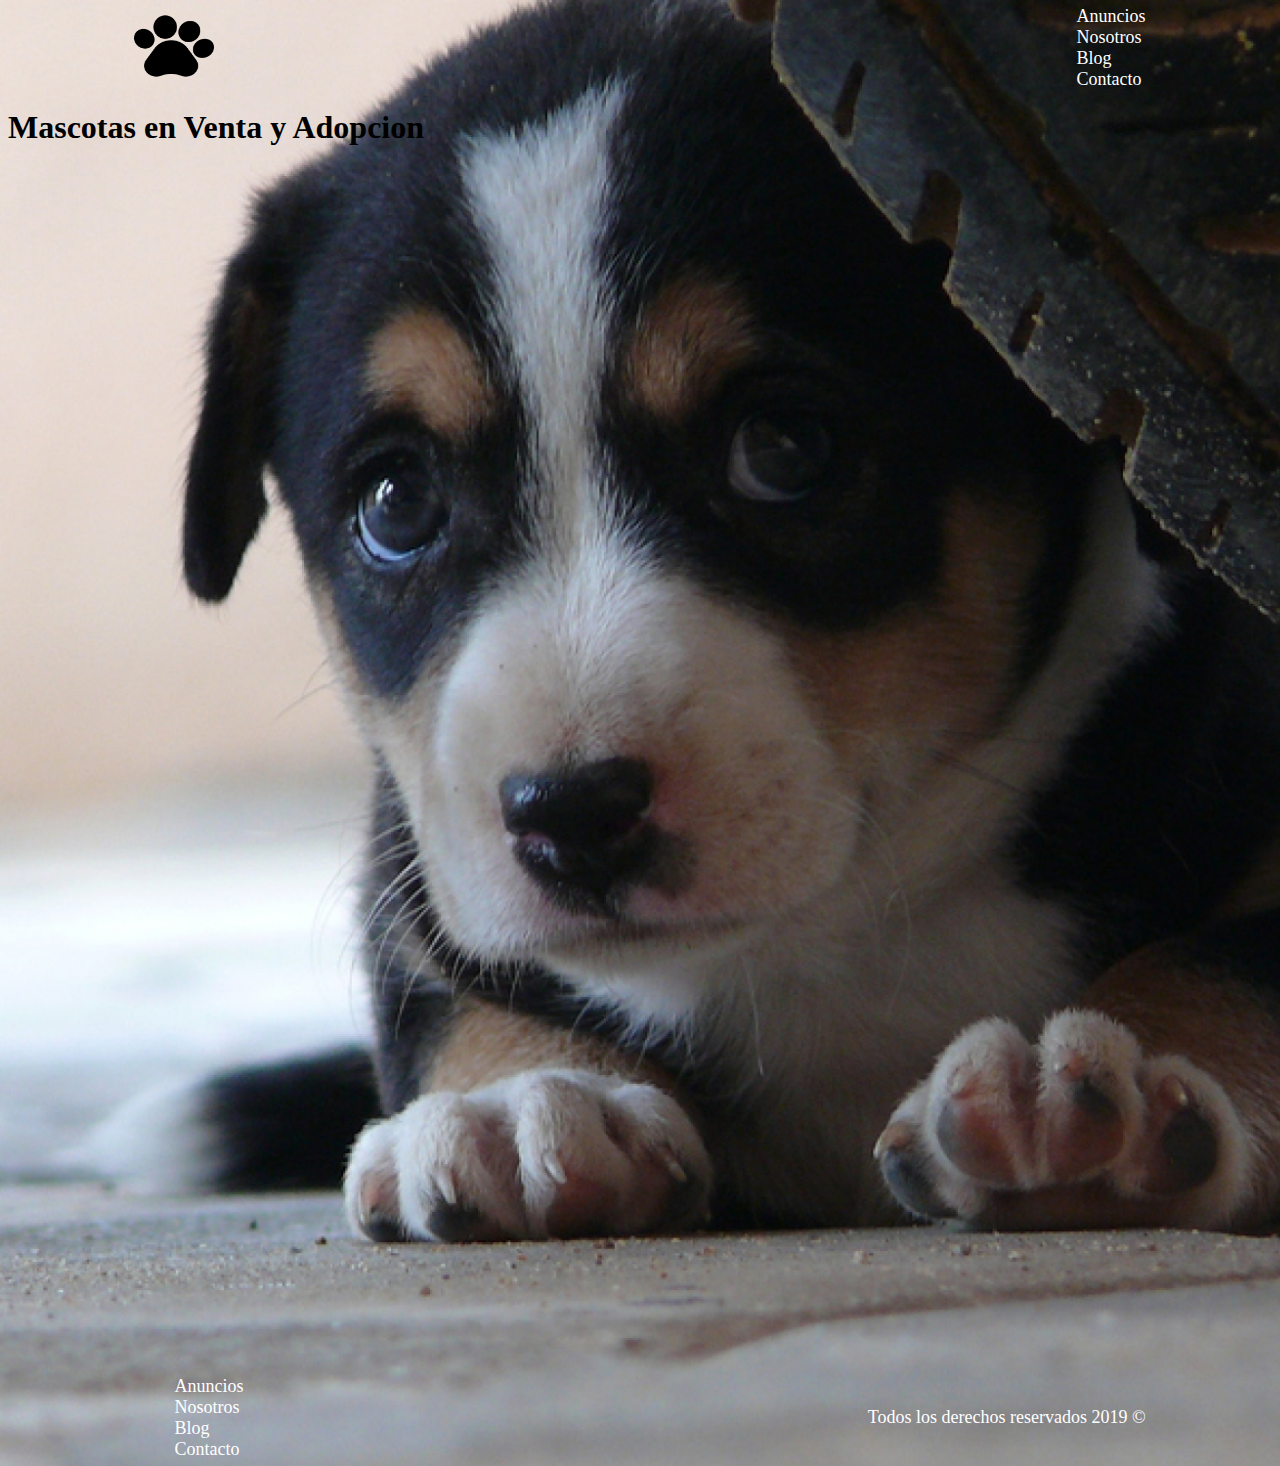
<file: index.html>
<!DOCTYPE html>
<html lang="es">
<head>
    <meta charset="UTF-8">
    <meta http-equiv="X-UA-Compatible" content="IE=edge">
    <meta name="viewport" content="width=device-width, initial-scale=1.0">
    <link rel="stylesheet" href="./css/Principal.css">
    <title>Pagina Principal</title>
</head>
<body>
    <header>
        <nav id="nav-header">
            <a href="./index.html" title="Pagina Principal">
                <img id="logo" src="./img/logo.png" alt="logo">
            </a>
            <ul>
                <li ><a class="links" href="#anuncios">Anuncios</a></li>
                <li ><a class="links" href="#nosotros">Nosotros</a></li>
                <li ><a class="links" href="#blog">Blog</a></li>
                <li ><a class="links" href="#contacto">Contacto</a></li>
            </ul>
        </nav>
    </header>
    
    <h1>Mascotas en Venta y Adopcion</h1>
    <div id="anuncios-container">

    </div>
    
    <footer>
        <nav id="nav-footer">
            <ul>
                <li ><a class="links" href="#anuncios">Anuncios</a></li>
                <li ><a class="links" href="#nosotros">Nosotros</a></li>
                <li ><a class="links" href="#blog">Blog</a></li>
                <li ><a class="links" href="#contacto">Contacto</a></li>
            </ul>
            <p>Todos los derechos reservados 2019 &copy;</p>
        </nav>
    </footer>




    <script src="./scripts/tarjetaAnuncio.js"></script>
</body>
</html>
</file>
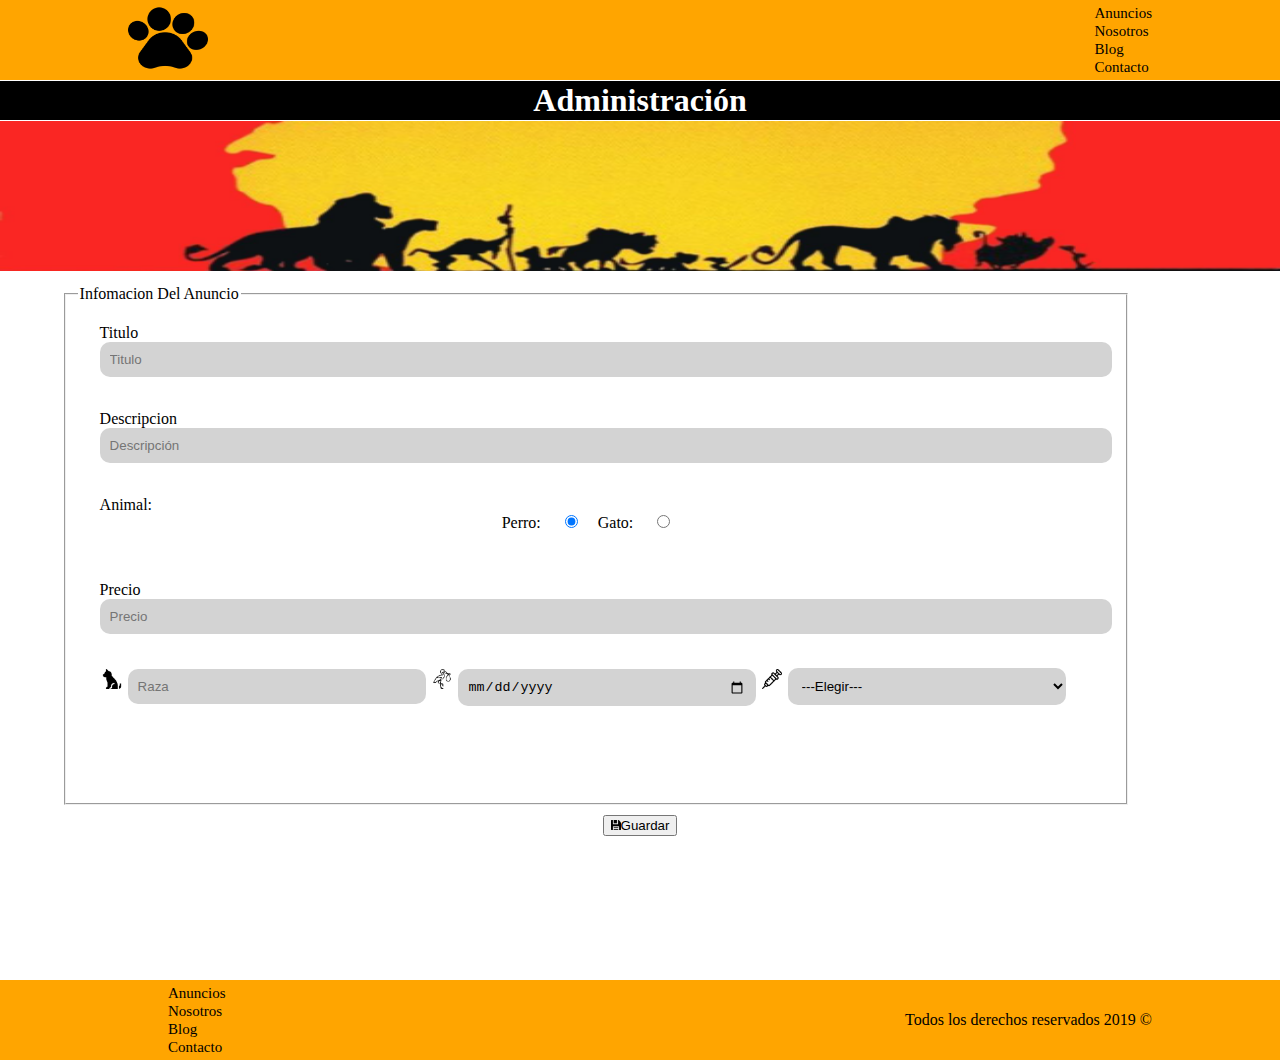
<file: Adm.html>
<!DOCTYPE html>
<html lang="es">
    <head>
        <meta charset="UTF-8">
        <meta http-equiv="X-UA-Compatible" content="IE=edge">
        <meta name="viewport" content="width=device-width, initial-scale=1.0">
        <title>Huellitas (adoptando como un campeón) - Administración</title>
        <link rel="stylesheet" href="./css/estilos.css">
        <link rel="stylesheet" href="./css/tablaDinamica.css">
    
    </head>
    <body>
    
        <header>
            <nav id="nav-header">
                <a href="./index.html" title="Pagina Principal">
                    <img id="logo" src="./img/logo.png" alt="logo">
                </a>
                <ul>
                    <li ><a class="links" href="#anuncios">Anuncios</a></li>
                    <li ><a class="links" href="#nosotros">Nosotros</a></li>
                    <li ><a class="links" href="#blog">Blog</a></li>
                    <li ><a class="links" href="#contacto">Contacto</a></li>
                </ul>
            </nav>
        </header>
    
        <main>
            <div id="titulo">
                <h1>Administración</h1>
                <div id="banner">
                    <img src="./img/banner.png" alt="banner">
                </div>
    
            </div>

            <div id="form-container">
                <fieldset id="fieldset-parent">
                    <legend>Infomacion Del Anuncio</legend>
                    <form >
                        <fieldset id="form-titulo">
                            <label for="txtTitulo">Titulo</label><br> 
                            <input class="input-large" type="text" name="Titulo" id="txtTitulo" placeholder="Titulo" required>
                            <small></small>
                        </fieldset>
             
                        <fieldset id="form-descripcion">
                            <label for="txtDescripcion">Descripcion</label> <br>
                            <input class="input-large" type="text" name="Descripcion" id="txtDescripcion" placeholder="Descripción" required>
                            <small></small>
                        </fieldset>
               
                        <fieldset id="fielset-Animal">
                            <label >Animal:</label><br>
                            <fieldset id="form-Animal">
                                <label for="chPerro">Perro:
                                    <input type="radio" name="Animal" id="chPerro" value="Perro" checked>
                                </label>
                                <label for="chGato">Gato:
                                    <input type="radio" name="Animal" id="chGato"  value="Gato" >
                                </label>
                            </fieldset>
                        </fieldset>
                        
                        <fieldset id="form-precio">
                            <label for="txtPrecio">Precio</label> <br>
                            <input class="input-large" type="text" name="Precio" id="txtPrecio" placeholder="Precio" required>
                            <small></small>
                        </fieldset>
    
                        <fieldset id="form-especificaciones">
                            <img src="./img/animal.png" alt="raza">
                            <input class="input-medium" type="text" name="Raza" id="txtRaza" placeholder="Raza" required>
                            <img src="./img/ciguena.png" alt="fecha de nacimiento">
                            <input class="input-medium" type="date" name="Fecha" id="dateFecha" placeholder="dd/mm/aaaa" required>
                            <img src="./img/jeringuilla.png" alt="vacunas">
                            <select class="input-medium" name="Vacunas" id="sltVacunas" required>
                                <option value="-1"selected disabled>---Elegir---</option>
                                <option value="1">Si</option>
                                <option value="0">No</option>
                            </select>
                        </fieldset>

                        <fieldset id = "vacunas-Container" class="invisible">
                            <label for="chSextuple">Séxtuple: <input type="checkbox" name="vacine" id="chSextuple" value="Sextuple" ></label>
                            <label for="chRabia">Rabia: <input type="checkbox" name="vacine" id="chRabia" value="Rabia" ></label>
                            <label for="chTosPerreras">Tos de las perreras: <input type="checkbox" name="vacine" id="chTosPerreras" value="TosPerreras" ></label>
                        </fieldset>

                    </form>
                </fieldset>
                <br><br><br>
            </div>

            <div id="customAlert" class="invisible">
                <div id="customAlert-container" class="ventana">

                </div>  
              </div>

            <div id="buttons-container">
                <button id="btnGuardar"><img src="./img/guardar-el-archivo.png" alt="">Guardar</button>
                <button id="btnModificar" class="invisible">Modificar</button>
                <button id="btnEliminar" class="invisible">Eliminar</button>
                <button id="btnCancelar" class="invisible">Cancelar</button>
                <br>
                <small id="smlBtn"></small>
            </div>
    
            <br><br>
            <div class="spinner">
                <img src="./img/pawprint.gif" alt="spinner" id="spinner" class="invisible"/>
            </div>
            
            <div id="tabla-container">
            </div>
            <br><br>
    
        </main>
        
        <footer>
            <nav id="nav-footer">
                <ul>
                    <li ><a class="links" href="#anuncios">Anuncios</a></li>
                    <li ><a class="links" href="#nosotros">Nosotros</a></li>
                    <li ><a class="links" href="#blog">Blog</a></li>
                    <li ><a class="links" href="#contacto">Contacto</a></li>
                </ul>
                <p>Todos los derechos reservados 2019 &copy;</p>
            </nav>
        </footer>
    
        <script src="./scripts/app.js" type="module"></script>
    
    </body>
</html>
</file>
<file: css/Principal.css>
body{
    width: 100;
    height: 100;
    /* height: 1500px; */
    background-image: url(./fondoPerro2.jpg);
    background-size: cover;
}
header, footer{  
    width: 100%;  
    height: 80px;
    margin: 0;
}
.links{
    color: white;
    text-decoration: none;
    font-size: 18px;
}
li{
    list-style: none;
}


#anuncios-container{
    padding: 20px;
    margin: 20px;
    width: 90%;
    height: 1150px;
    display: flex;
    flex-flow: column;
    align-content: center;
    align-items: center;
    overflow: overlay;
}

/*ScrollBar*/
::-webkit-scrollbar {
    width: 10px;
    height: 10px;
}
::-webkit-scrollbar-thumb {
    background: rgba(90, 90, 90);
}

::-webkit-scrollbar-track {
    background: none;
}

/* --------- Cards ---------------------------------------------------------------------------- */
.card {
    margin: 3px;
    opacity: 0.55;
    display: inline-block;
    width: 75%;
    border-style: none;
    background-color: lightgrey;
    padding: 10px;
    border-radius: 10px;
}
.card h3{
    font-size: xx-large;
    text-align: center;
}
.card p{
    font-size: x-large;
    padding-left: 50px;
}
#card-Especificaciones{
    align-items: center;
    display: flex;
    justify-content: center;
}
#card-Especificaciones > img{
    width: 40px;
    height: 40px;
    padding: 2px 2px 2px 2px;
    display: inline;
}
#card-Especificaciones > p{
    padding: 10px;
    font-size: x-large;
}
#card-btn{
    display: flex;
    justify-content: center;
    margin: 10px;
}
.card input{
    width: 80%;
    height: 40px;
    background-color: lightsteelblue;
    border-radius: 5px;
    font-size: x-large;
    font-weight: bold;
}

/* -------Header------------------------------------------------------------------------------ */
header{
    display: flex;
    justify-content: center;
}
#logo{
    width: 80px;
    height: 70px;
}
#nav-header{
    width: 80%;
    display: flex;
    justify-content: space-between;
    align-items: center;
}

/* -------Footer------------------------------------------------------------------------------ */
footer{
    display: flex;
    justify-content: center;
}
#nav-footer{
    width: 80%;
    display: flex;
    justify-content: space-between;
    align-items: center;
}
#nav-footer p{
    font-size: large;
    color: white;
}
</file>
<file: css/estilos.css>
body{
    margin: 0;
    border: 0;  
}
main{
    /* height: calc(100vh - 80px - 80px) ; */
    height: 100vh ;
}
header, footer{
    background-color: orange;  
    width: 100%;  
    height: 80px;
    margin: 0;
}
.links{
    color: black;
    text-decoration: none;
    font-size: 15px;
}
li{
    list-style: none;
}
fieldset{
    margin: 10px;
}
h1{
    margin: 0%;
    text-align: center;
    color: white;
    background-color: black;
    padding-bottom: 1px;
    padding-top: 1px;
    border: 1px solid white; 
    border-left: 0ch;
    border-right: 0ch;
}
/* ------------------------------------------------------------------------------------------ */
/*Header*/
header{
    display: flex;
    justify-content: center;
}
#logo{
    width: 80px;
    height: 70px;
}
#nav-header{
    width: 80%;
    display: flex;
    justify-content: space-between;
    align-items: center;
}
/* ------------------------------------------------------------------------------------------ */
/*footer*/
footer{
    display: flex;
    justify-content: center;
    /* position: fixed; 
    bottom:0;  */
}
#nav-footer{
    width: 80%;
    display: flex;
    justify-content: space-between;
    align-items: center;
}
/* ------------------------------------------------------------------------------------------ */
/* Formulario */
#form-container{
    width: 90%;
    display: flex;
    justify-content: center;
    align-content: center;
    align-items: center;
    height: 500px; /*450px*/
    padding: 10px;
    margin: 10px;
    flex-wrap: wrap;
}
#fieldset-parent{
    width: 90%;
    height: 100%; /*90%*/
    display: flex;
    flex-direction: column;
}
#fieldset-parent fieldset{
    border-style: none;
    border: 0;
    height: 60px;
}
input, select{
    border-style: none;
    background-color: lightgrey;
    padding: 10px;
    border-radius: 10px;
}
.input-large{
    width: 100%;
}
.input-medium{
    width: 28%;
}
#fielset-Animal{
    margin-top: 0;
    margin-bottom: 0;
}
#form-Animal{
    display: flex;
    justify-content: center;
    margin: 0;
    padding: 0;
}
input[type="radio"]{
    margin: 0 20px;
}
#form-especificaciones > img{
    width: 20px;
    padding: 2px 2px 2px 2px;
    display: inline;
}
#vacunas-Container{
    border: 0;
    margin: 0;
}
.vac-visible{
    display: flex;
    justify-content: space-evenly;
}
/* ------------------------------------------------------------------------------------------ */

@media screen and (max-width: 1150px){
    #form-especificaciones{
        display: flex;
        align-items: center;    
        flex-direction: column;
    }
    #form-container{
        height: 700px; /*450px*/
    }
    #banner>img{
        display: none;
    }
    main{
        height: calc(100vh) ;
    }
}
@media screen and (max-width: 850px){
    #tabla-container {
        margin: 0;
        border: 10px;
        padding: 10px;
    }
    table {
    width: 90vh;
    overflow: hidden;
    overflow-x: scroll;
    display:block;
    }
}
@media screen and (min-width: 1150px){
    #form-especificaciones{
        align-items: center;
    }
}


#buttons-container{
    display: flex;
    justify-content: center;
    align-content: center;
}


#banner{
    width: 100%;
}
#banner>img{
    width: 100%;
    height: 150px;
}




.inputError{
    border: 1px solid red; 
}
small{
    color: red;
    font-size: small;
}
#buttons-container>button>img{
    width: 10px;
}

.spinner{
    width: 100;
    display: flex;
    justify-content: center;
    align-items: center;
}

#spinner{
    width: 50px;
    height: 50px;
}
.invisible{
    display: none;
}




/*Alert custom*/
#customAlert{
    align-items: center;
}
.ventana{
    background-color: black;
}
#customAlert-container{
    text-align: center;
    color: white;
}
#customAlert:target{
    opacity:1;
    pointer-events:auto;
}
</file>
<file: css/tablaDinamica.css>
table{
    border-collapse: collapse;
}
th{
    text-transform: capitalize;
    background-color: indianred;
}

th, td{
    border: 1px solid black;
    padding: 3px 5px;
}

#divFormulario{
    display: flex;
    justify-content:center;
}

tr:hover{
    background-color: gray;
}
#tabla-container{
    display: flex;
    justify-content: center;
    width: 100%;
    align-content: center;
}




.rotate{
    animation: rotation 1s infinite linear;
  }
#spinner{
  width: 50px;
  align-content: center;
}

.notVisible{
  display: none;
}
.Visible{
  visibility:visible;
}
@keyframes rotation {
  from {
    transform: rotate(0deg);
  }
  to {
    transform: rotate(359deg);
  }
}
</file>
